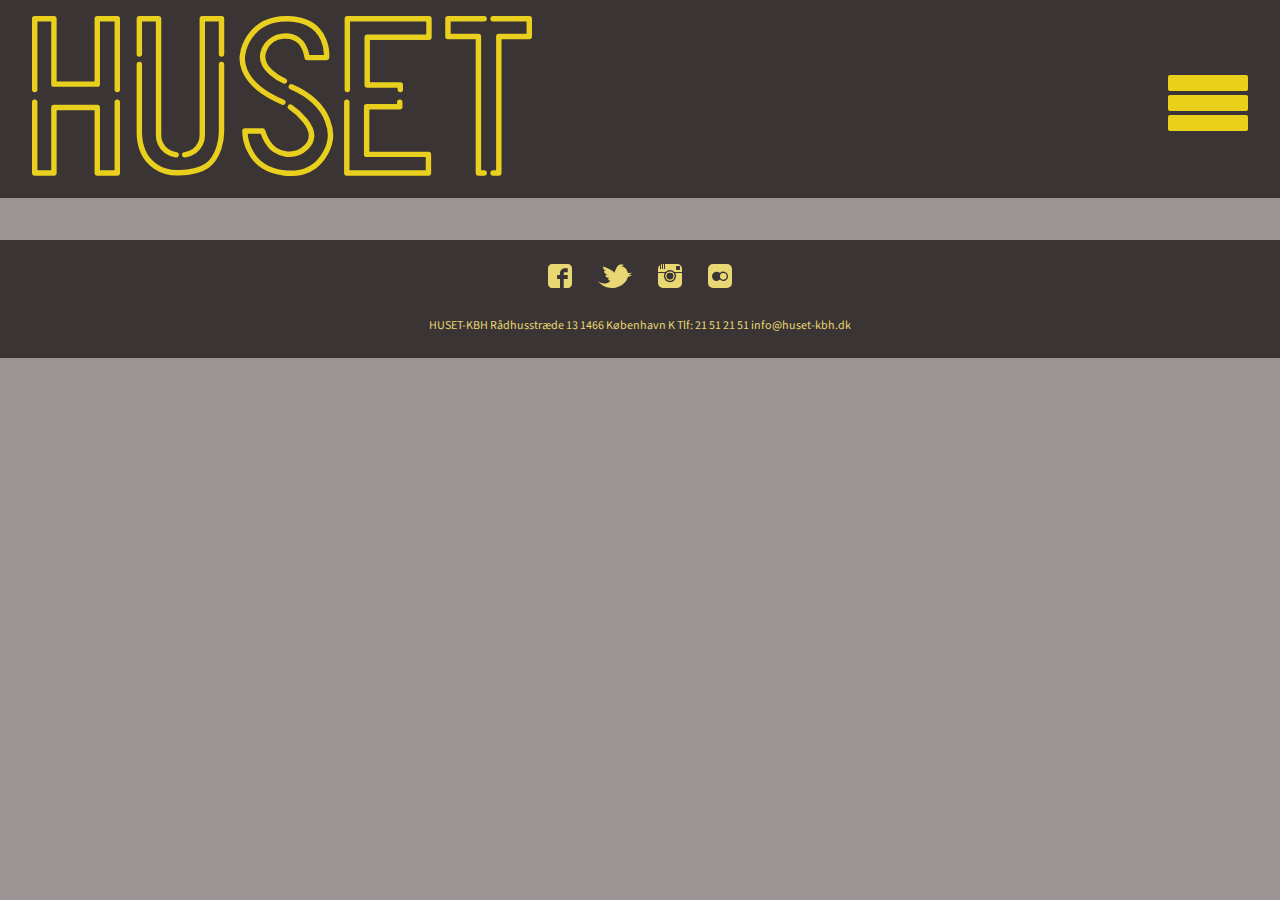
<file: index.html>
<!DOCTYPE html>
<html lang="en">

<head>
    <meta charset="UTF-8">
    <title>Document</title>
    <link rel="stylesheet" href="style.css">
    <meta name="description" content="Are you looking for events in Copenhagen? Visit Denmark’s first and largest culture house and make sure you won't miss the cultural night of your life.">
  <meta name="keywords" content="events in copenhagen today, cultural events in copenhagen, culture house copenhagen, events copenhagen today, cultural events copenhagen, movie copenhagen, cinema copenhagen, concert copenhagen">
  <link rel="apple-touch-icon" sizes="180x180" href="/apple-touch-icon.png">
<link rel="icon" type="image/png" sizes="32x32" href="/favicon-32x32.png">
<link rel="icon" type="image/png" sizes="16x16" href="/favicon-16x16.png">
<link rel="manifest" href="/site.webmanifest">
<link rel="mask-icon" href="/safari-pinned-tab.svg" color="#5bbad5">
<meta name="msapplication-TileColor" content="#da532c">
<meta name="theme-color" content="#ffffff">
</head>

<body>
    <header class="appbar">
        <img id="huset-logo" src="img/h-logo-yellow.svg" alt="huset-logo">

    <div class="nav-background">
        <nav>
            <input type="checkbox" id="nav" class="hidden" />
            <label for="nav" class="nav-open"><i></i><i></i><i></i></label>
            <div class="nav-container">
                <ul>

                </ul>
            </div>
        </nav>
    </div>

    </header>


    <div class="container-fluid">
        <section id="eventlist">
            <template id="evttemp">
          <article class="event">
           <h1>TITLE</h1>
           <img class="event_pic" src="" alt="">
           <h2 class="event_price"><span>PRICE</span> kr</h2>
           <div class="event_date">DATE</div>
           <div class="event_location">LOCATION</div>
           <div class="event_time">TIME</div>
           <button><a class="readmore" href="subpage.html?id=1">Read more</a></button>
       </article>
       </template>
        </section>
    </div>

    <footer>
        <div>
            <img class="icons" src="img/facebook-logo.svg" alt="facebook">
            <img class="icons" src="img/twitter-logo.svg" alt="twitter">
            <img class="icons" src="img/iconmonstr-instagram-1.svg" alt="instagram">
            <img class="icons" src="img/iconmonstr-flickr-3.svg" alt="flickr">
        </div>
        <div>
            <p>HUSET-KBH Rådhusstræde 13 1466 København K Tlf: 21 51 21 51 info@huset-kbh.dk</p>
        </div>
    </footer>
    <script src="main.js"></script>
    <script src="menu.js"></script>
</body>

</html>
</file>
<file: style.css>
@import url('https://fonts.googleapis.com/css?family=Source+Sans+Pro');

* {
    box-sizing: border-box;
}

html,
body {
    margin: 0;
    font-family: 'Source Sans Pro', sans-serif;
    width: 100vw;
    background-color: #9A9495;
}

p,
h1,
h2 {
    color: white;
}

div p {
    color: aliceblue;
}

.appbar {
    width: 100vw;
    top: 0;
    left: 0;
    padding: 1em;
    position: fixed;
    background-color: #3A3434;
    /*z-index: 99;*/
    margin-bottom: 5em;
}

#eventlist {
    display: grid;
    grid-template-columns: 1fr;
}

#singleEvent {
    text-align: center;
    transition: all 0.3s;
    transform: translateX(-100vw)
}

section{
    color: white;
    margin-top: 15em;
}

#singleEvent.slideInEvent {

    transform: translateX(0)
}

.event_pic {
    width: 100vw;
}

#huset-logo {
    height: 10em;
    padding-left: 1em;
}

button {
    width: 70vw;
    height: 5em;
    border-radius: 5px;
    border: .5em solid #EAD01B;
    margin-top: 1em;
    background-color: #9A9495;

}

button:active {
    border: .5em solid #E8D772;
}

a {
    text-decoration: none;
    color: white;
    font-size: 2em;
    font-family: Source Sans Pro, sans-serif;
}

article {
    text-align: center;
    margin-bottom: 5em;
    color: white;
}

.icons {
    height: 2em;
    margin: 1em;
}

footer {
    background-color: #3A3434;
    width: 100vw;
    font-size: .75em;
    text-align: center;
    padding: 1em;
}

footer p {
    color: #E8D772;
}

/*navigation*/

nav ul li a {
    display: inline-block;
    outline: none;
    color: #1f2227;
    font-size: 1em;
    text-decoration: none;
    letter-spacing: 0.04em;
}

.nav-container {
    position: fixed;
    top: 0;
    left: 0;
    height: 100%;
    width: 100%;
    z-index: -1;
    background: #3A3434;
    opacity: 0;
    display: none;
    transition: all 0.2s 2.2s ease;

}

.nav-container ul {
    position: absolute;
    top: 50%;
    transform: translateY(-50%);
    width: 100%;
}

.nav-container ul li {
    display: block;
    float: none;
    width: 100%;
    text-align: right;
    margin-bottom: 10px;
}

.nav-container ul li:nth-child(1) a {
    transition-delay: 0.2s;
}

.nav-container ul li:nth-child(2) a {
    transition-delay: 0.3s;
}

.nav-container ul li:nth-child(3) a {
    transition-delay: 0.4s;
}

.nav-container ul li:nth-child(4) a {
    transition-delay: 0.5s;
}

.nav-container ul li:not(:first-child) {
    margin-left: 0;
}

.nav-container ul li a {
    padding: 10px 25px;
    opacity: 0;
    color: #fff;
    font-size: 24px;
    font-weight: 600;
    transform: translateY(-20px);
    transition: all 0.2s ease;
}

.nav-open {
    position: fixed;
    right: 2em;
    top: 3em;
    display: block;
    /*width: 48px;
    height:48px;*/
    cursor: pointer;
    z-index: 9999;
    margin-top:0.7em;
}

.nav-open i {
    display: block;
    width: 5em;
    height: 1em;
    background: #EAD01B;
    /*color of burger menu*/
    border-radius: 2px;
    margin-left: 14px;
}

.nav-open i:nth-child(1) {
    margin-top: 16px;
}

.nav-open i:nth-child(2) {
    margin-top: 4px;
    opacity: 1;
}

.nav-open i:nth-child(3) {
    margin-top: 4px;
}


#nav:checked + .nav-open {
    transform: rotate(45deg);
}

#nav:checked + .nav-open i {
    background: #fff;
    transition: transform 0.2s ease;
}

#nav:checked + .nav-open i:nth-child(1) {
    transform: translateY(6px) rotate(180deg);
}

#nav:checked + .nav-open i:nth-child(2) {
    opacity: 0;
}

#nav:checked + .nav-open i:nth-child(3) {
    transform: translateY(-6px) rotate(90deg);
}

#nav:checked ~ .nav-container {
    z-index: 9990;
    opacity: 1;
    display: block;
}

#nav:checked ~ .nav-container ul li a {
    opacity: 1;
    transform: translateY(0);
}

.hidden {
    display: none;
}

@media (min-width: 1000px) {
    #eventlist {
        grid-template-columns: 1fr 1fr;
    }

}

@media (min-width: 1300px) {
    #eventlist {
        grid-template-columns: 1fr 1fr 1fr;
    }

}
</file>
